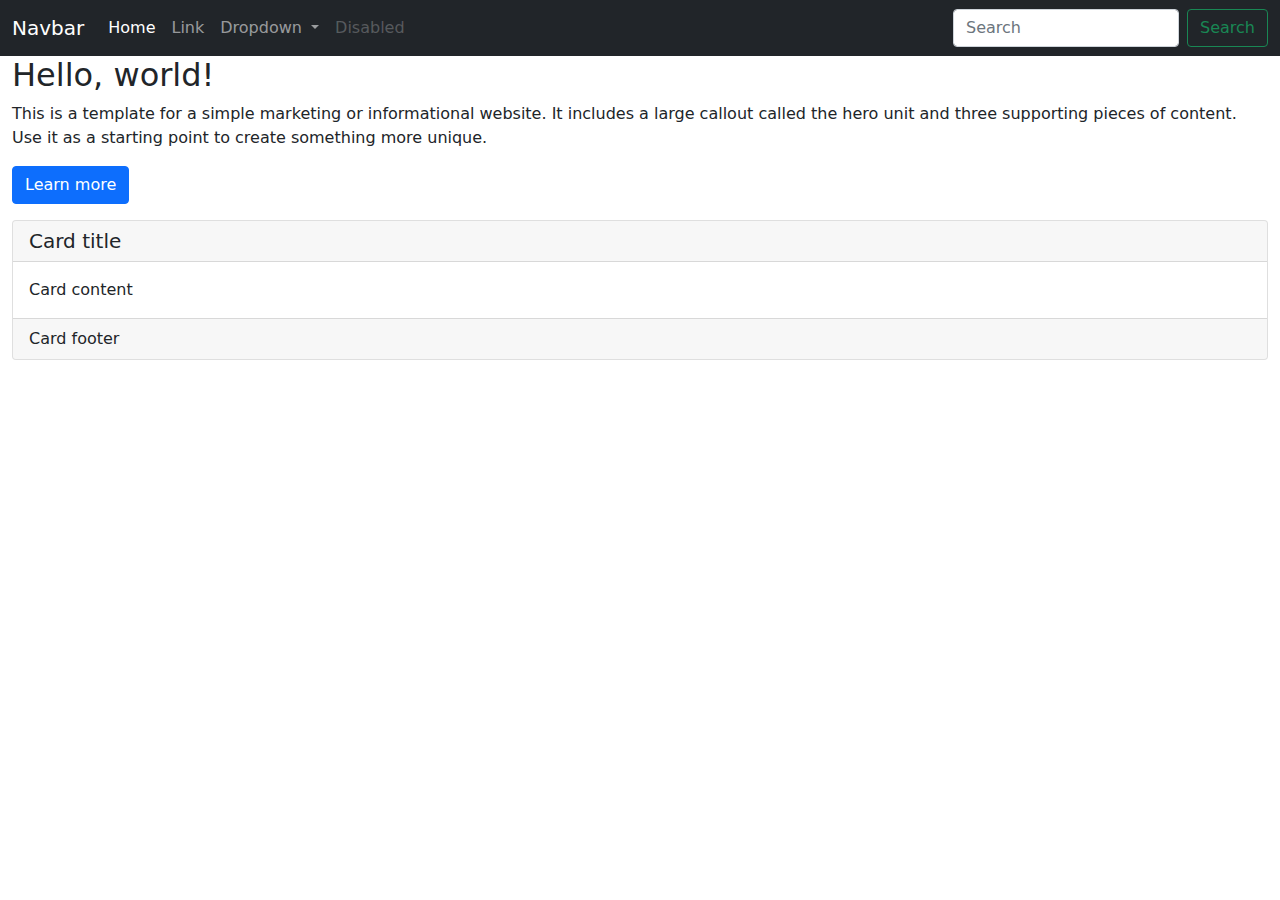
<file: pypro/base/static/index.html>
<!DOCTYPE html>

<!-- *home da pasta static-->
<html lang="pt-br">
<head>
    <meta charset="utf-8">
    <meta http-equiv="X-UA-Compatible" content="IE=edge">
    <meta name="viewport" content="width=device-width, initial-scale=1">

    <title>Bootstrap 4, from LayoutIt!</title>

    <meta name="description" content="Source code generated using layoutit.com">
    <meta name="author" content="LayoutIt!">

    <link href= "/pypro/base/static/css/bootstrap.min.css" rel="stylesheet">
    <link href= "/pypro/base/static/css/style.css" rel="stylesheet">
    <script src="/pypro/base/static/js/jquery.min.js"></script>
    <script src="/pypro/base/static/js/bootstrap.min.js"></script>
    <script src="/pypro/base/static/js/scripts.js"></script>

</head>
<body>
<nav class="navbar navbar-expand-lg navbar-dark bg-dark">
                <div class="container-fluid">
                    <a class="navbar-brand" href="#">Navbar</a>
                    <button class="navbar-toggler" type="button" data-bs-toggle="collapse"
                            data-bs-target="#navbarSupportedContent" aria-controls="navbarSupportedContent"
                            aria-expanded="false" aria-label="Toggle navigation">
                        <span class="navbar-toggler-icon"></span>
                    </button>
                    <div class="collapse navbar-collapse" id="navbarSupportedContent">
                        <ul class="navbar-nav me-auto mb-2 mb-lg-0">
                            <li class="nav-item">
                                <a class="nav-link active" aria-current="page" href="#">Home</a>
                            </li>
                            <li class="nav-item">
                                <a class="nav-link" href="#">Link</a>
                            </li>
                            <li class="nav-item dropdown">
                                <a class="nav-link dropdown-toggle" href="#" id="navbarDropdown" role="button"
                                   data-bs-toggle="dropdown" aria-expanded="false">
                                    Dropdown
                                </a>
                                <ul class="dropdown-menu" aria-labelledby="navbarDropdown">
                                    <li><a class="dropdown-item" href="#">Action</a></li>
                                    <li><a class="dropdown-item" href="#">Another action</a></li>
                                    <li>
                                        <hr class="dropdown-divider">
                                    </li>
                                    <li><a class="dropdown-item" href="#">Something else here</a></li>
                                </ul>
                            </li>
                            <li class="nav-item">
                                <a class="nav-link disabled" href="#" tabindex="-1" aria-disabled="true">Disabled</a>
                            </li>
                        </ul>
                        <form class="d-flex">
                            <input class="form-control me-2" type="search" placeholder="Search" aria-label="Search">
                            <button class="btn btn-outline-success" type="submit">Search</button>
                        </form>
                    </div>
                </div>
            </nav>

<div class="container-fluid">
    <div class="row">
        <div class="col-md-12">

            <div class="jumbotron">
                <h2>
                    Hello, world!
                </h2>
                <p>
                    This is a template for a simple marketing or informational website. It includes a large callout
                    called the hero unit and three supporting pieces of content. Use it as a starting point to create
                    something more unique.
                </p>
                <p>
                    <a class="btn btn-primary btn-large" href="#">Learn more</a>
                </p>
            </div>
        </div>
    </div>
    <div class="row">
        <div class="col-md-12">
            <div class="card">
                <h5 class="card-header">
                    Card title
                </h5>
                <div class="card-body">
                    <p class="card-text">
                        Card content
                    </p>
                </div>
                <div class="card-footer">
                    Card footer
                </div>
            </div>
        </div>
    </div>
</div>


</body>
</html>
</file>
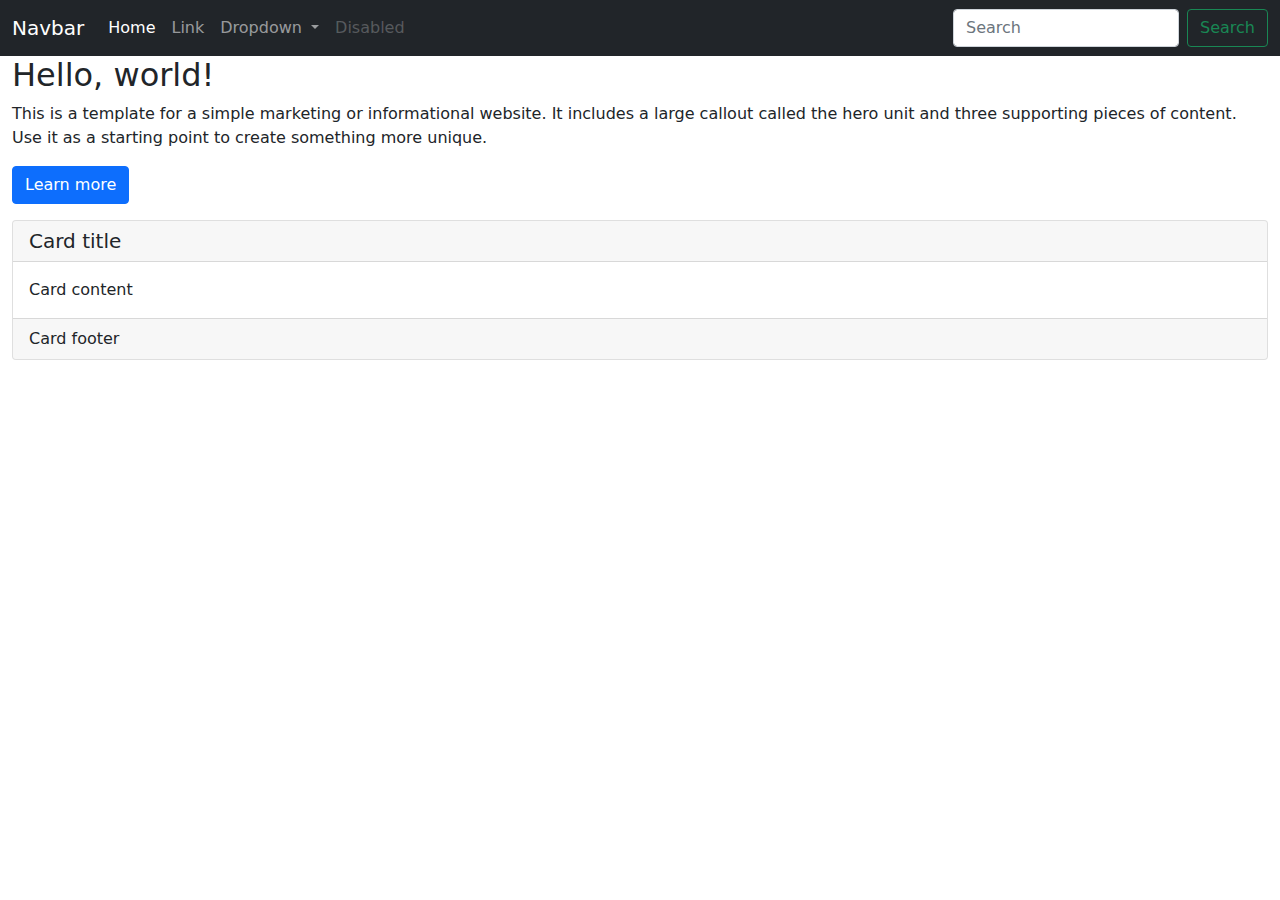
<file: staticfiles/home.html>
<!DOCTYPE html>
<!-- *home da pasta staticfiles-->
<html lang="en">
<head>
    <meta charset="utf-8">
    <meta http-equiv="X-UA-Compatible" content="IE=edge">
    <meta name="viewport" content="width=device-width, initial-scale=1">

    <title>Bootstrap 4, from LayoutIt!</title>

    <meta name="description" content="Source code generated using layoutit.com">
    <meta name="author" content="LayoutIt!">

    <link href= "/pypro/base/static/css/bootstrap.min.css" rel="stylesheet">
    <link href= "/pypro/base/static/css/style.css" rel="stylesheet">
    <script src="/pypro/base/static/js/jquery.min.js"></script>
    <script src="/pypro/base/static/js/bootstrap.min.js"></script>
    <script src="/pypro/base/static/js/scripts.js"></script>

</head>
<body>
<nav class="navbar navbar-expand-lg navbar-dark bg-dark">
                <div class="container-fluid">
                    <a class="navbar-brand" href="#">Navbar</a>
                    <button class="navbar-toggler" type="button" data-bs-toggle="collapse"
                            data-bs-target="#navbarSupportedContent" aria-controls="navbarSupportedContent"
                            aria-expanded="false" aria-label="Toggle navigation">
                        <span class="navbar-toggler-icon"></span>
                    </button>
                    <div class="collapse navbar-collapse" id="navbarSupportedContent">
                        <ul class="navbar-nav me-auto mb-2 mb-lg-0">
                            <li class="nav-item">
                                <a class="nav-link active" aria-current="page" href="#">Home</a>
                            </li>
                            <li class="nav-item">
                                <a class="nav-link" href="#">Link</a>
                            </li>
                            <li class="nav-item dropdown">
                                <a class="nav-link dropdown-toggle" href="#" id="navbarDropdown" role="button"
                                   data-bs-toggle="dropdown" aria-expanded="false">
                                    Dropdown
                                </a>
                                <ul class="dropdown-menu" aria-labelledby="navbarDropdown">
                                    <li><a class="dropdown-item" href="#">Action</a></li>
                                    <li><a class="dropdown-item" href="#">Another action</a></li>
                                    <li>
                                        <hr class="dropdown-divider">
                                    </li>
                                    <li><a class="dropdown-item" href="#">Something else here</a></li>
                                </ul>
                            </li>
                            <li class="nav-item">
                                <a class="nav-link disabled" href="#" tabindex="-1" aria-disabled="true">Disabled</a>
                            </li>
                        </ul>
                        <form class="d-flex">
                            <input class="form-control me-2" type="search" placeholder="Search" aria-label="Search">
                            <button class="btn btn-outline-success" type="submit">Search</button>
                        </form>
                    </div>
                </div>
            </nav>

<div class="container-fluid">
    <div class="row">
        <div class="col-md-12">

            <div class="jumbotron">
                <h2>
                    Hello, world!
                </h2>
                <p>
                    This is a template for a simple marketing or informational website. It includes a large callout
                    called the hero unit and three supporting pieces of content. Use it as a starting point to create
                    something more unique.
                </p>
                <p>
                    <a class="btn btn-primary btn-large" href="#">Learn more</a>
                </p>
            </div>
        </div>
    </div>
    <div class="row">
        <div class="col-md-12">
            <div class="card">
                <h5 class="card-header">
                    Card title
                </h5>
                <div class="card-body">
                    <p class="card-text">
                        Card content
                    </p>
                </div>
                <div class="card-footer">
                    Card footer
                </div>
            </div>
        </div>
    </div>
</div>


</body>
</html>
</file>
<file: pypro/base/static/css/style.css>
.main-footer{
    background-color: #9fd25f
}


.rights{
    background-color: #82b641
}

footer, rights{
width: 100%;
height: 100px;
position: absolute;
bottom: 0;
left: 0;
}
</file>
